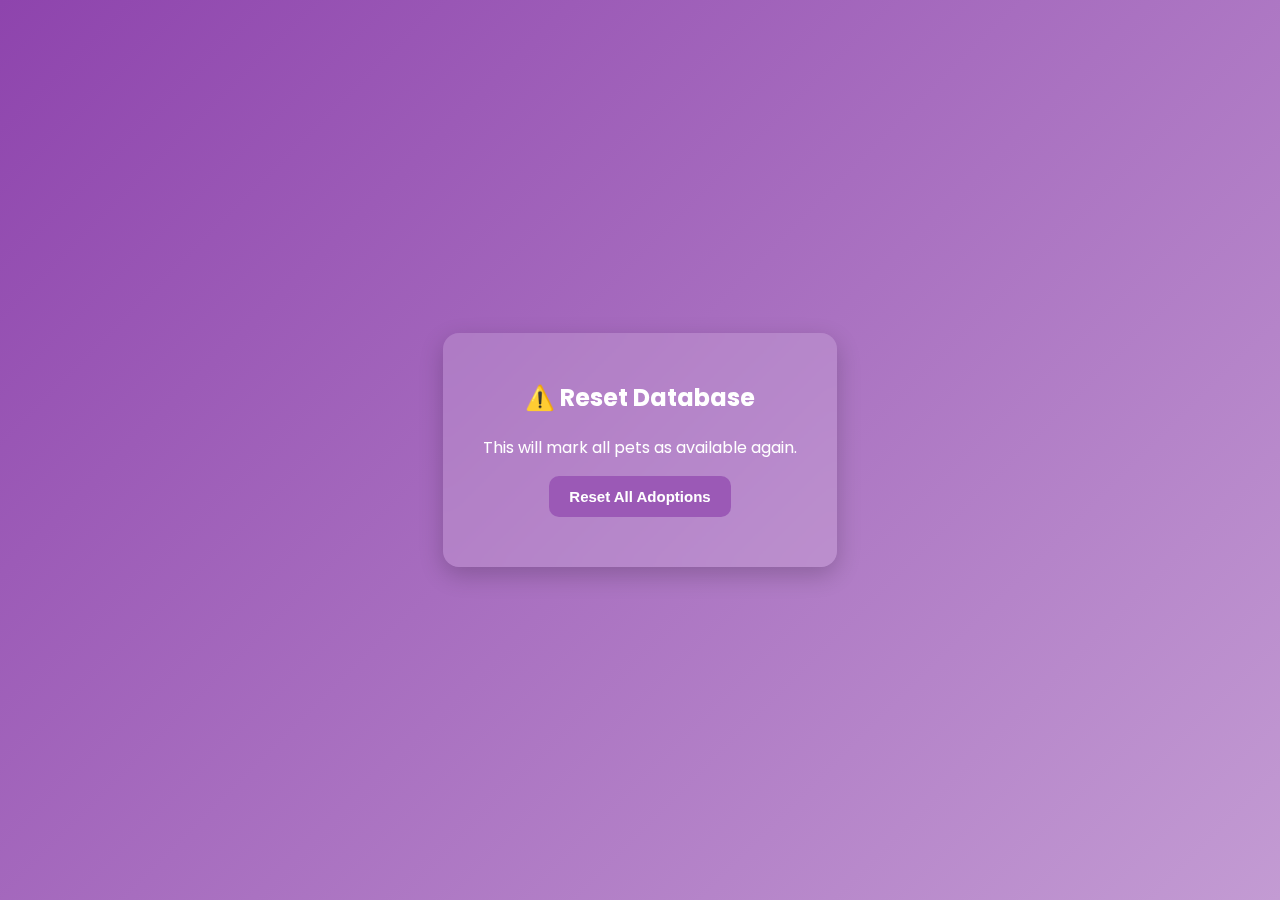
<file: server/templates/reset.html>
<!DOCTYPE html>
<html lang="en">
<head>
  <meta charset="UTF-8">
  <title>Reset Database | PetVerse Admin</title>
  <link href="https://fonts.googleapis.com/css2?family=Poppins:wght@400;600&display=swap" rel="stylesheet">
  <style>
    body {
      font-family: 'Poppins', sans-serif;
      background: linear-gradient(135deg, #8e44ad, #c39bd3);
      color: #fff;
      display: flex;
      justify-content: center;
      align-items: center;
      height: 100vh;
      margin: 0;
    }

    .reset-container {
      background: rgba(255,255,255,0.15);
      padding: 30px 40px;
      border-radius: 16px;
      text-align: center;
      box-shadow: 0 8px 25px rgba(0,0,0,0.2);
      backdrop-filter: blur(10px);
    }

    h1 {
      font-size: 24px;
      margin-bottom: 20px;
    }

    button {
      background: #9b59b6;
      border: none;
      padding: 12px 20px;
      border-radius: 10px;
      color: white;
      font-weight: 600;
      font-size: 15px;
      cursor: pointer;
      transition: 0.3s;
    }

    button:hover {
      background: #7d3cb5;
      transform: scale(1.05);
    }

    #message {
      margin-top: 20px;
      font-weight: 500;
      color: #fff;
    }

    .error {
      color: #ffb3b3;
    }

    .success {
      color: #b8ffb3;
    }
  </style>
</head>
<body>
  <div class="reset-container">
    <h1>⚠️ Reset Database</h1>
    <p>This will mark all pets as available again.</p>
    <button onclick="resetDatabase()">Reset All Adoptions</button>
    <p id="message"></p>
  </div>

  <script>
    async function resetDatabase() {
      if (!confirm("Are you sure? This will reset ALL adoptions.")) return;

      try {
        // ✅ Use relative path (Flask serves it automatically)
        const res = await fetch("/api/reset", { method: "POST" });
        const data = await res.json();

        const msg = document.getElementById("message");
        msg.innerText = data.message || data.error || "Unknown response";
        msg.className = data.error ? "error" : "success";
      } catch (err) {
        const msg = document.getElementById("message");
        msg.innerText = "⚠️ Error resetting database";
        msg.className = "error";
        console.error("Error:", err);
      }
    }
  </script>
</body>
</html>
</file>
